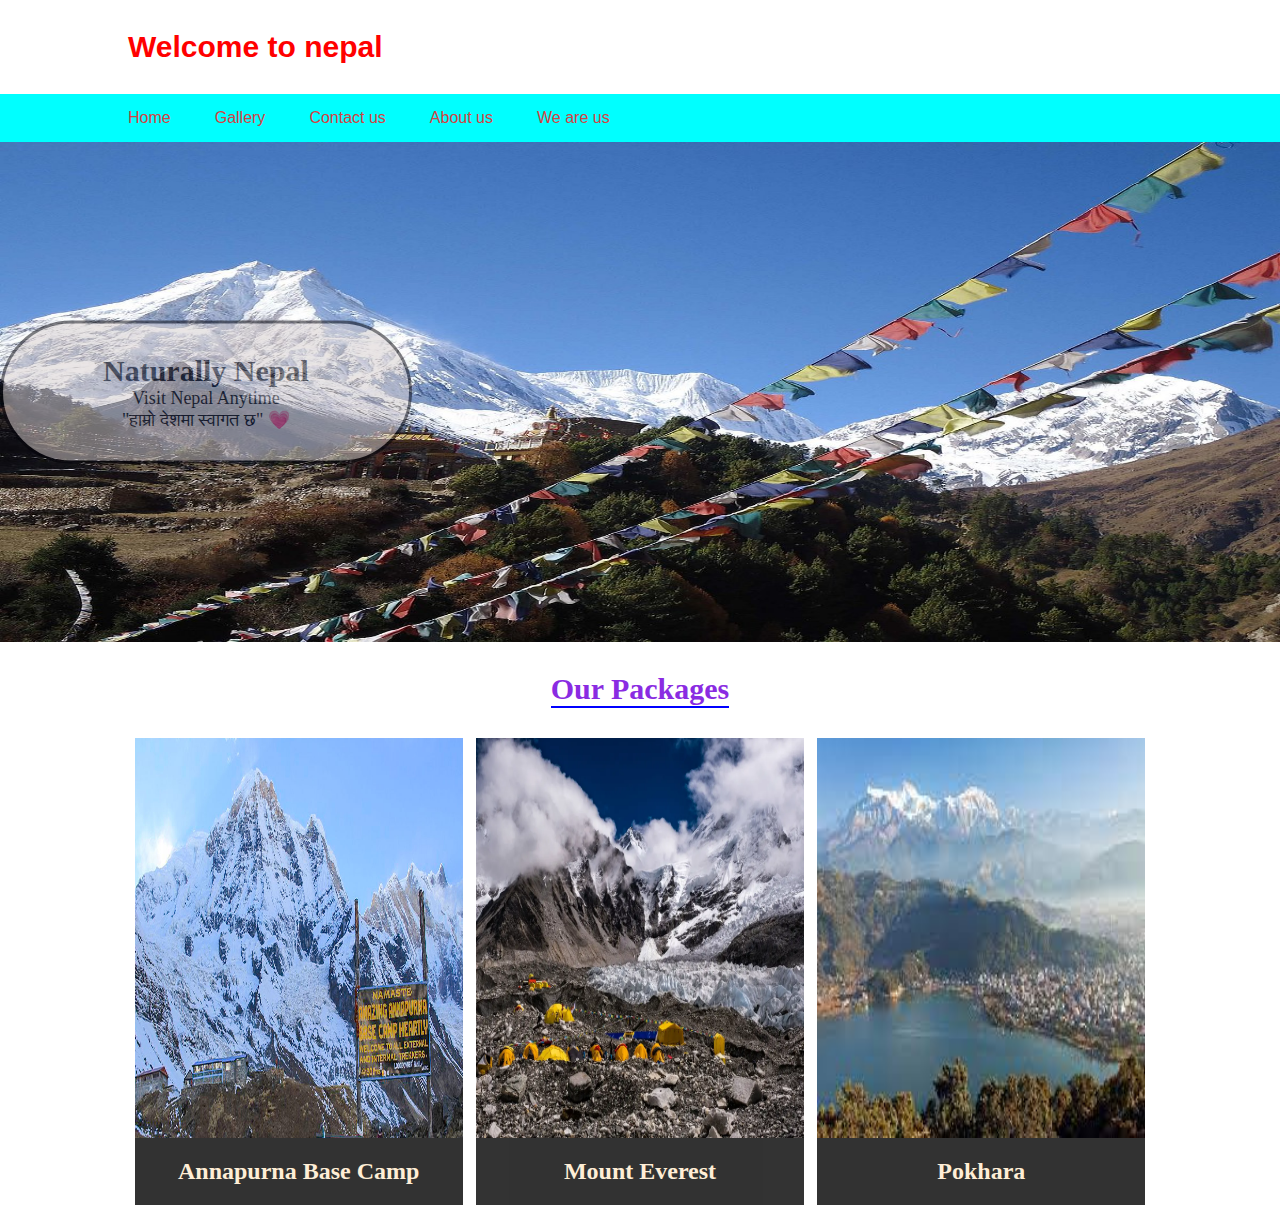
<file: index.html>
<!DOCTYPE html>
<html lang="en">
<head>
    <meta charset="UTF-8">
    <meta name="viewport" content="width=device-width, initial-scale=1.0">
    <title>Document</title>
    <link rel="stylesheet" href="css/style.css">
</head>
<body>
    <header>
        <div class="container">
            <div class="logo">
                <h1> Welcome to nepal</h1>
                </div>
        </div>
    </header>
    <nav>
        <div class="container">
        <div class="menu">
            <a href="">Home</a>
            <a href="">Gallery</a>
            <a href="">Contact us</a>
            <a href="">About us</a>
            <a href="">We are us</a>
        </div>
        </div>

    </nav>
    <section id="banner">
        <img src="images/banner.jpg" alt="himal">
      <div class="info">
        <h2> Naturally Nepal </h2>
        <p>
            Visit Nepal Anytime <br> "हाम्रो देशमा स्वागत छ"  <span style="red">&#128151;
        </p>
      </div> 
    </section>
    <section id="feature">
        <div class="container">
            <h3>Our Packages</h3>
            <div class="boxes">
                <div class="box">
                    <img src="images/Annapurna-Base-Camp-Trek-Map.jpg" alt="">
                    <h4><a href="">Annapurna Base Camp</a></h4>
                </div>
                <div class="box">
                    <img src="images/mt.webp" alt="">
                    <h4><a href="">Mount Everest</a></h4>
                </div>
                <div class="box">
                    <img src="images/pokhara.jpeg" alt="">
                    <h4><a href="">Pokhara</a></h4>
                    </div>
            </div>
        </div>
    </section>
    <section id="banner"> </section>
    <section id="feature"> </section>
    <section id="newsletter"> </section>

    <footer>
</footer>
</body>
</html>
</file>
<file: css/style.css>
*
{
    margin: 0 auto;
    padding: 0;
    box-sizing: border-box;
}
img{
    display: block;
}
.container
{
    width: 80%;
    display: block;
}
.clear
{
    clear: both;
    display: block;
}
header{
    padding: 30px 0px;
}
header h1{
    font-family: Impact, Haettenschweiler, 'Arial Narrow Bold', sans-serif;
    font-size: 30px;
    color: red;
}
nav{
    background-color:aqua ;
}
.menu {
    padding: 15px 0;
}
.menu a{
    color: rgb(214, 65, 65);
    text-decoration: none;
    font-size: 16px;
    display: inline-block; 
    padding: 0 20px;
    font-family: 'Gill Sans', 'Gill Sans MT', Calibri, 'Trebuchet MS', sans-serif;
}
.menu a:first-child{
    padding-left: 0;
}
.menu a:hover{
    color: rgb(27, 13, 104);
    text-decoration: underline;
}
#banner{
   position: relative; 
}
#banner img{
    width: 100%;
    height: 500px;
}
#banner img
{
    width: 100%;
    height: 500px;
}
.info{
    position: absolute;
    top: 50%;
    left: 0;
    border: solid;
    border-radius: 100px;
    transform: translate(0%, -50%);
    background-color: rgb(216, 207, 207);
    color: rgb(2, 1, 8);
    padding: 30px 100px;
    opacity: 0.5;
    text-align: center;

}
.info h2{
    font-family:cursive; 
    font-size: 30px;
    text-decoration: wavy;
}
.info p{
    font-family: Georgia, 'Times New Roman', Times, serif;
    font-size: 18px;
}
#feature{
    padding: 30px 0;
    text-align: center;
}
#feature h3{
    font-family: Georgia, 'Times New Roman', Times, serif;
    font-size: 30px;
    text-align: center;
    border-bottom: 2px solid blue;
    display: inline-block;
    color:blueviolet;
}
.boxes{
    padding-top: 30px;
    display: flex;
}
.box{
    width: 32%;
    position: relative;
}
.box h4{
    position: absolute;
    botton: 0;
    left: 0;
    background-color: black;
    width: 100%;
    padding: 20px 0;
    opacity: 0.8;
}
.box img{
    width: 100%;
    height:400px;
}
.box h4 a{
    text-align: left;
    color:blanchedalmond;
    text-decoration:none;
    font-size:  24px;
    font-family: Georgia, 'Times New Roman', Times, serif;
}
.box h4 a:hover{
    text-decoration: underline;
}
</file>
